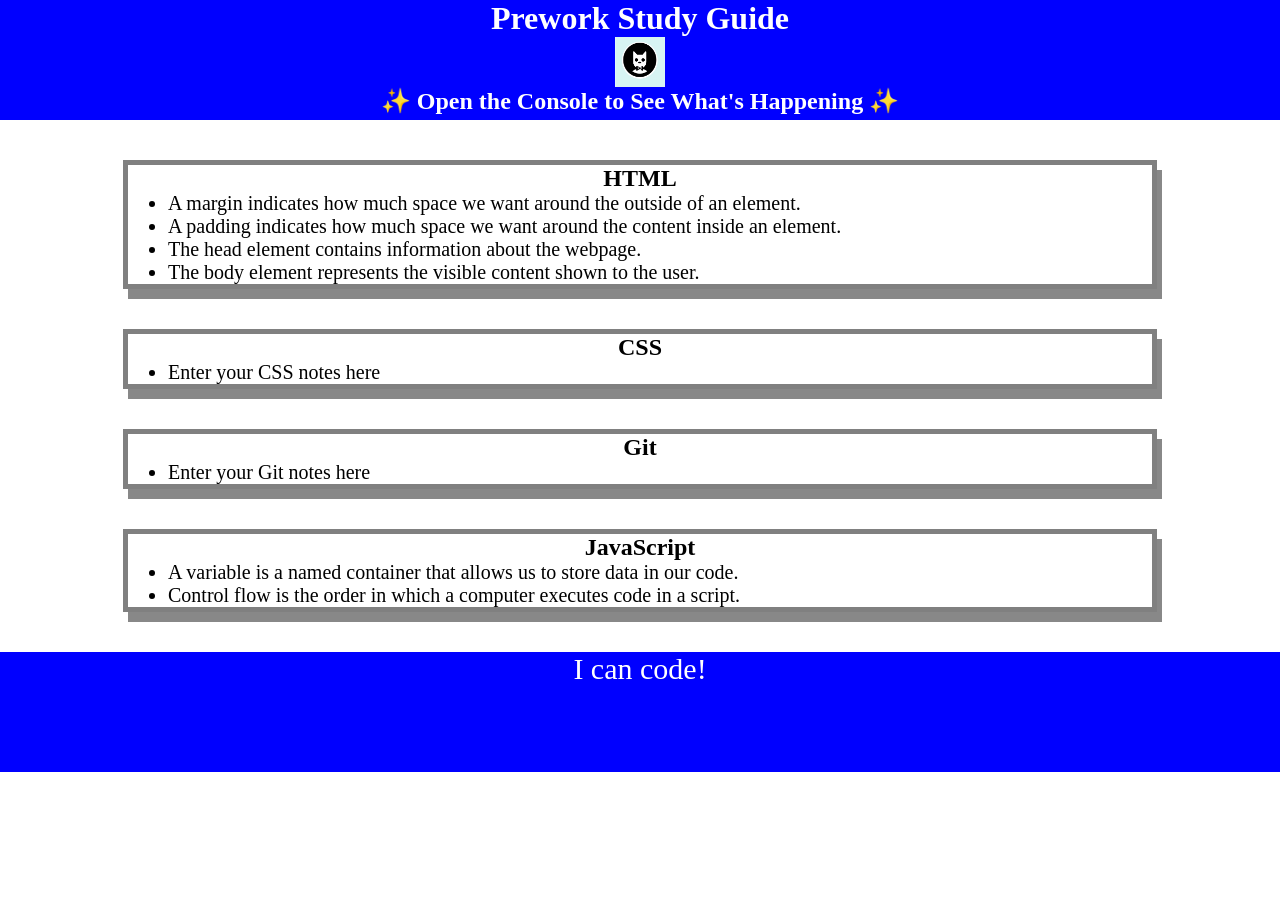
<file: index.html>
<!DOCTYPE html>
<html lang="en">
  <head>
    <meta charset="UTF-8" />
    <meta http-equiv="X-UA-Compatible" content="IE=edge" />
    <meta name="viewport" content="width=device-width, initial-scale=1.0" />
    <link rel="stylesheet" href="./assets/style.css">
    <title>Prework Study Guide</title>
  </head>
  
  <body>
    <header id="top">
      <h1>Prework Study Guide</h1>
      <img src="./assets/bowtie-cat.png" alt="Profile image of cat wearing a bow tie." />
      <h2>✨ Open the Console to See What's Happening ✨</h2>
    </header>
    <main>
      <section class="card" id="html-section">
          <h2>HTML</h2>
          <ul> 
            <li>A margin indicates how much space we want around the outside of an element.</li>
            <li>A padding indicates how much space we want around the content inside an element.</li>
            <li>The head element contains information about the webpage.</li>
            <li>The body element represents the visible content shown to the user.</li>
          </ul>
      </section>
   
      <section class="card" id="css-section">
        <h2>CSS</h2>
        <ul>
          <li>Enter your CSS notes here</li>
        </ul>
      </section>
   
      <section class="card" id="git-section">
        <h2>Git</h2>
        <ul>
          <li>Enter your Git notes here</li>
        </ul>
      </section>
   
      <section class="card" id="javascript-section">
        <h2>JavaScript</h2>
        <ul>
          <li>A variable is a named container that allows us to store data in our code.</li>
          <li>Control flow is the order in which a computer executes code in a script.</li>
      </section>
      <!-- Student code goes here -->
    </main>

    <footer>
      <p>I can code!</p>
    </footer>
    <script src="./assets/script.js"></script>
  </body>
</html>
</file>
<file: assets/style.css>
* {
    margin: 0;
    padding: 0;
}


header,
footer {
    width: 100%;
    height: 120px;
    background-color: blue;
    color: white;
}


h1,
h2 {
    text-align: center;
} 


img {
    display: block;
    height: 50px;
    width: 50px;
    margin-left: auto;
    margin-right: auto;
}

ul {
    padding-left: 40px;
    font-size: 20px;
}

p {
    text-align: center;
    font-size: 30px;
  }

  .card {
    width: 80%;
    margin: 40px auto;
    border: 5px solid gray;
    box-shadow: 5px 10px #888888;
  }
</file>
